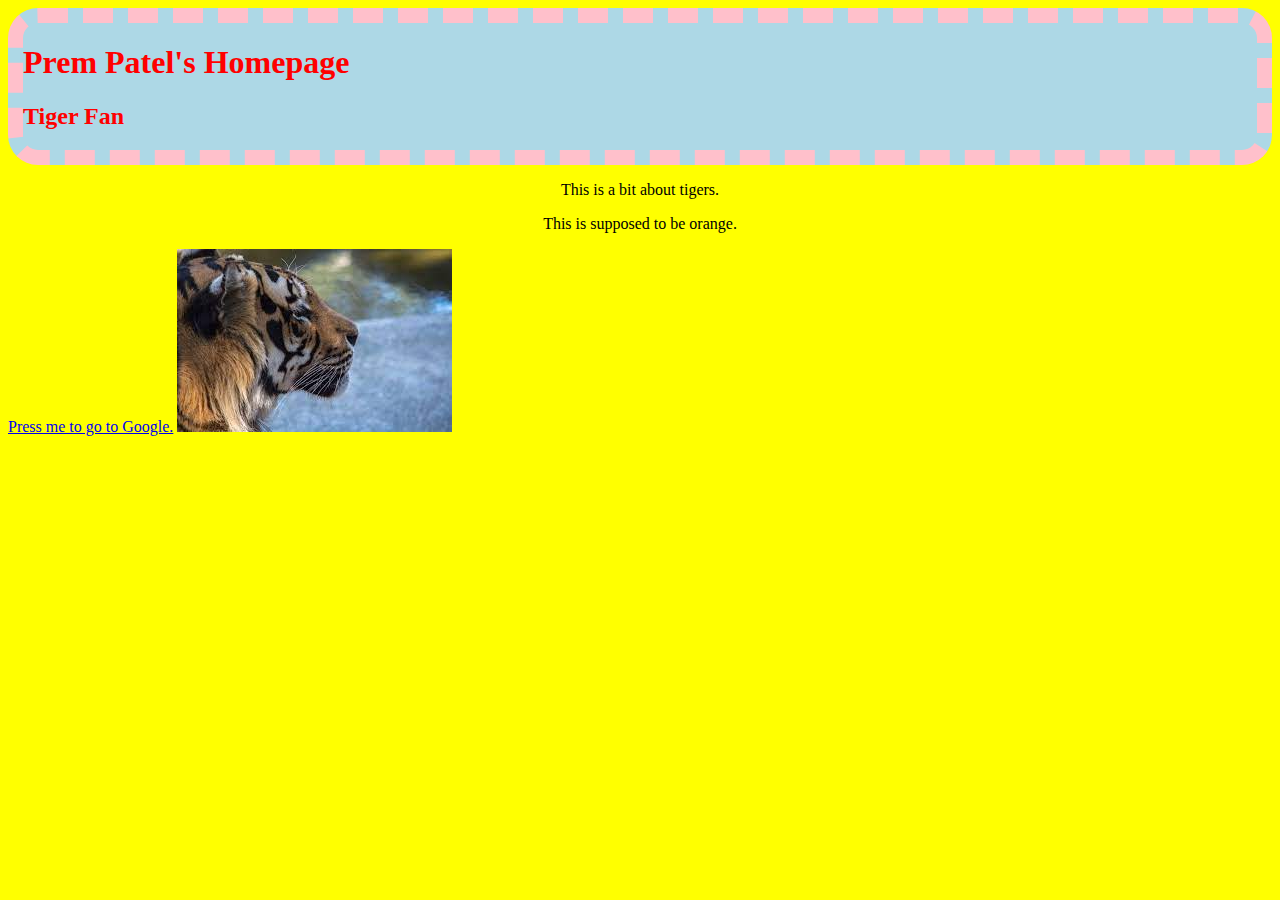
<file: index.html>
<!DOCTYPE html>
<html lang="en-us">
  <head>
      <title>Prem Patel's WebPage</title>

      <link href="style.css" rel="stylesheet" type="text/css">
  </head>  
  <body>
     <div>
         <h1>Prem Patel's Homepage</h1>
         <h2>Tiger Fan</h2>
     </div>
     <p>This is a bit about tigers.</p>
     <p>This is supposed to be orange.</p>
     <a href="https://www.google.com" targets="_blank"> Press me to go to Google.</a>
     <img src="download (1).jfif" alt="Prem's Tiger Image.">
    </body>
</html>
</file>
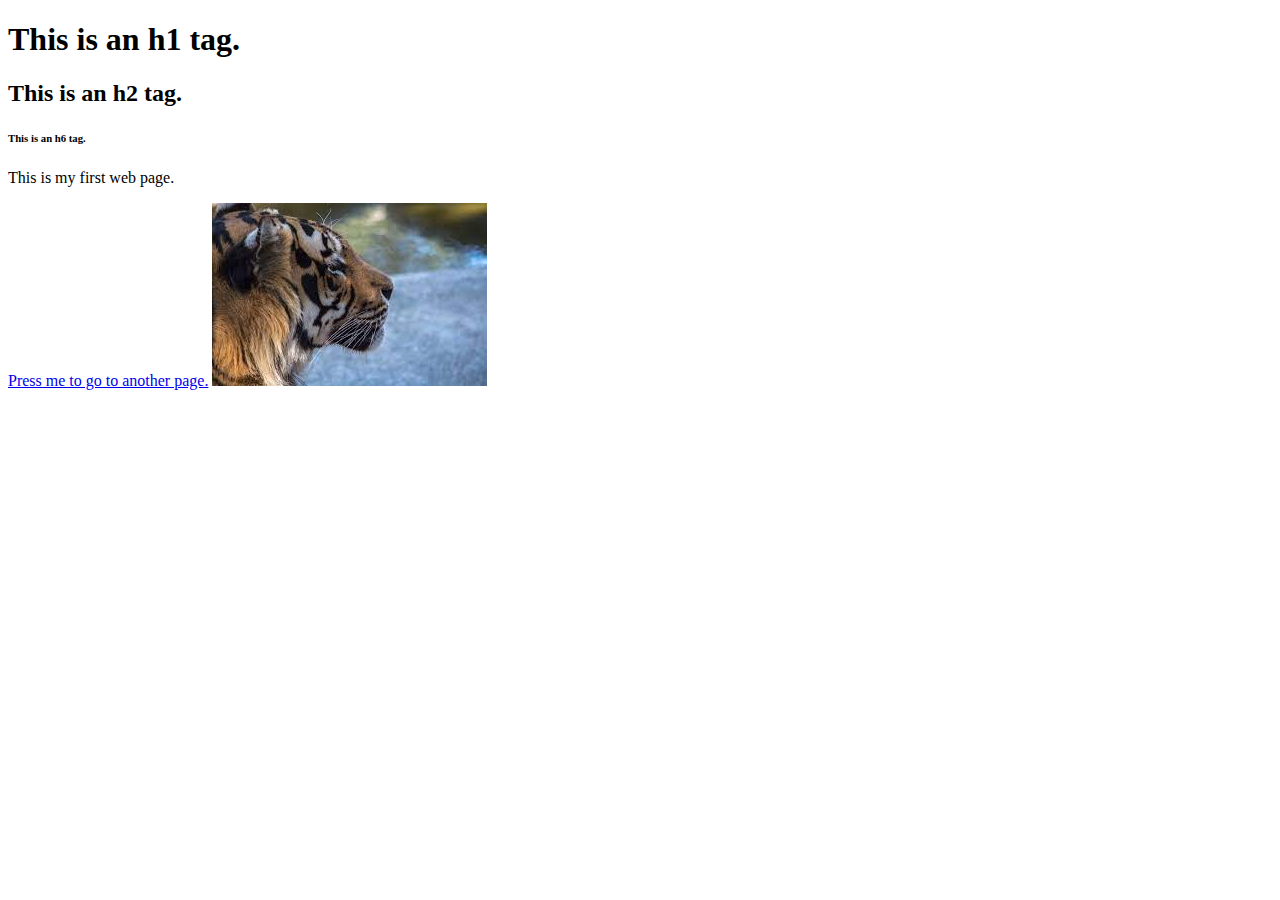
<file: Day 1 Upenn Web Page.html>
<!DOCTYPE html>
<html lang="en-us">
  <head>
      <title>Prem's Page</title>
  </head>  
  <body>
      <h1>This is an h1 tag.</h1>
      <h2>This is an h2 tag.</h2>
      <h6>This is an h6 tag.</h6>
      <p>This is my first web page.</p>
      <a href="https://www.google.com" targets="_blank"> Press me to go to another page.</a>
      <img src="download (1).jfif" alt="Prem's Tiger Image.">
  </body>
</html>
</file>
<file: style.css>
div {
    color: red;
    background-color: lightblue;
    border-style: dashed;
    border-width: 15px;
    border-color: pink;
    border-radius: 30px;

}
body {
    background-color: yellow;
}
p{
    text-align: center;
}
</file>
